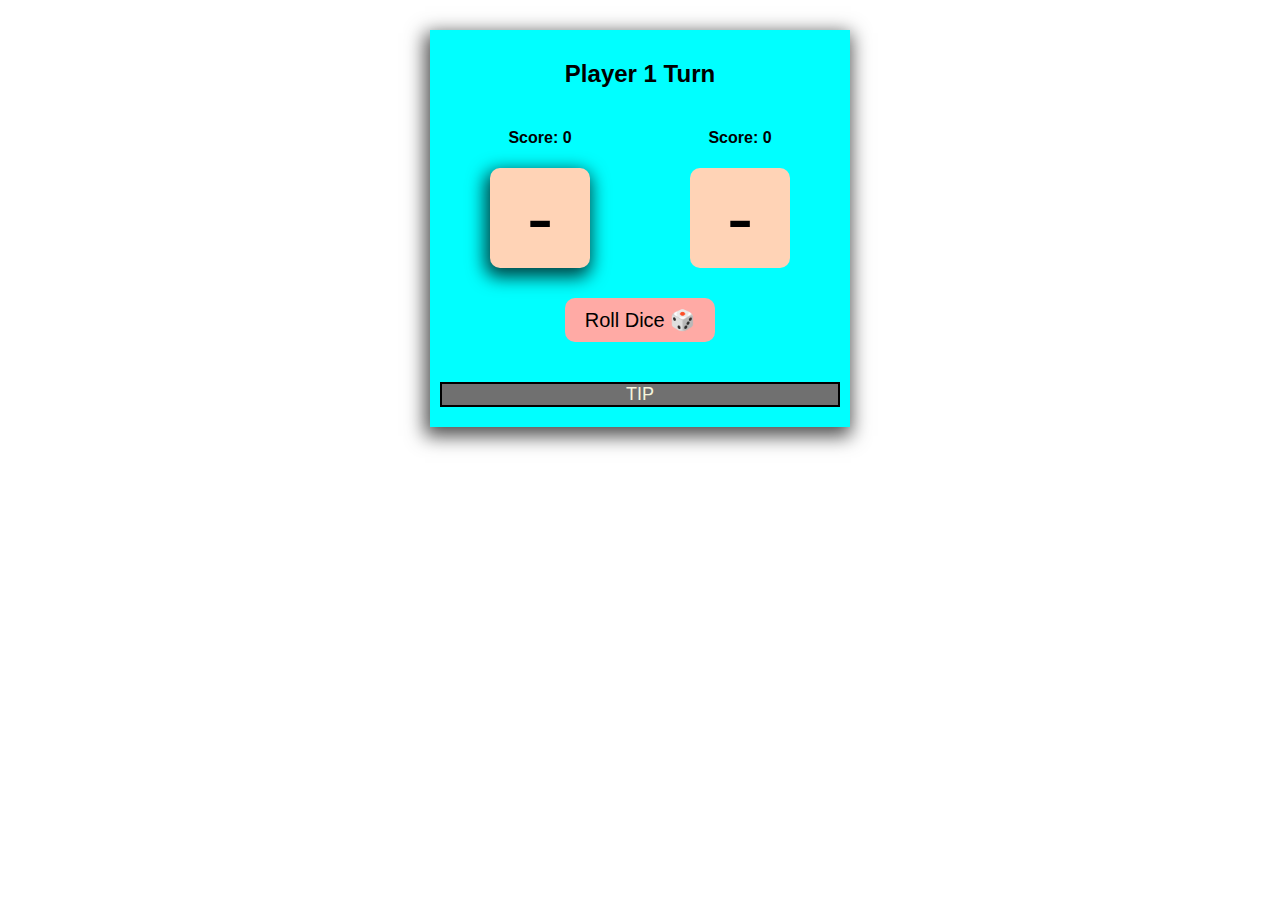
<file: index.html>
<!DOCTYPE html>
<html lang="en">
<head>
    <meta charset="UTF-8">
    <meta http-equiv="X-UA-Compatible" content="IE=edge">
    <meta name="viewport" content="width=device-width, initial-scale=1.0">
    <title>Dice Game</title>
    <link rel="stylesheet" href="style.css">
</head>
<body>
    <div class="container">
        <div>
            <h2 id="player-turn">Player 1 Turn</h2>
        </div>
        <div class="col">
            <div id="player1turn">
                <h4>Score:
                    <span id='Player1scoreboard'>0</span>
                </h4>
                <div id="player1dice" class="dice active">-</div>
                
            </div>
            <div>
                <h4>Score:
                    <span id="player2scoreboard">0</span>
                </h4>
                <div id="player2dice" class="dice">-</div>
                
            </div>
        </div>
        <button id="rollbtn" >Roll Dice 🎲</button> <br>
        <button id="resetbtn">Reset Game 🔁</button>
        <div id="tips">
            <a href="tips.html" class="tip">TIP</a>
        </div>
        
    </div>
    
    <script src="index.js"></script>
</body>
</html>
</file>
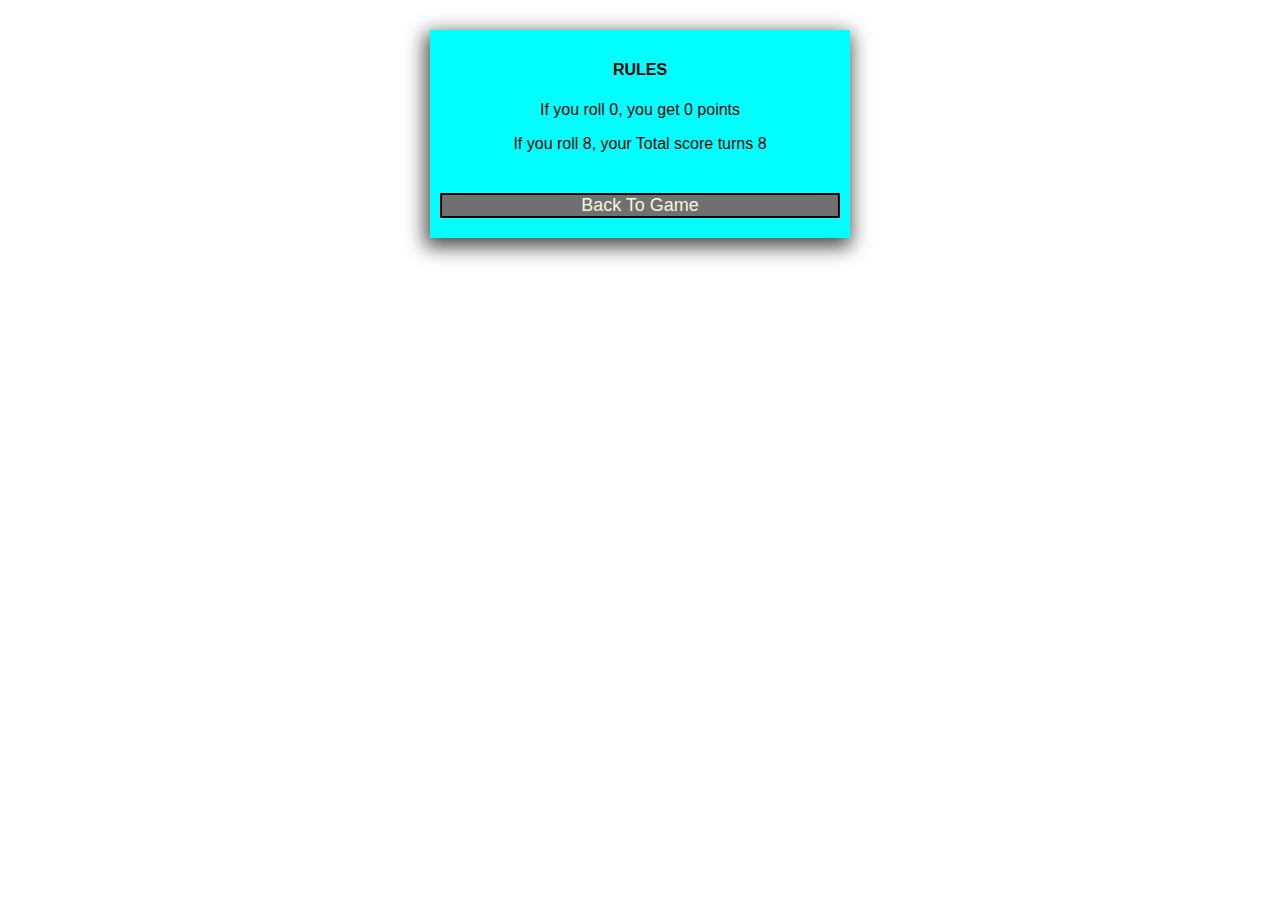
<file: tips.html>
<!DOCTYPE html>
<html lang="en">
<head>
    <meta charset="UTF-8">
    <meta http-equiv="X-UA-Compatible" content="IE=edge">
    <meta name="viewport" content="width=device-width, initial-scale=1.0">
    <title>Document</title>
    <link rel="stylesheet" href="style.css">
</head>
<body>
    <div class="container">
        <h4>RULES</h4>
        <p>If you roll 0, you get 0 points</p>
        <p>If you roll 8, your Total score turns 8</p>
        
        <div id="tips">
            <a href="index.html" class="tip">Back To Game</a>
        </div>
    </div>
</body>
</html>
</file>
<file: style.css>
body{
    margin: 0;
    padding: 0;
    font-family:  'Arial Narrow', Arial, sans-serif;
    
}
.container{
    width: 100%;
    max-width: 400px;
    background-color: aqua;
    padding: 10px;
    text-align: center;
    margin: 0 auto;
    margin-top: 30px;
    box-shadow: -2px 6px 18px 3px rgba(0, 0, 0, 0.7);
}
.col{
    display: flex;
    justify-content: space-around;
}
.dice {
  background-color: #ffd3b6;
  width: 100px;
  height: 100px;
  margin: 0 auto;
  font-size: 80px;
  display: flex;
  align-items: center;
  justify-content: center;
  border-radius: 10px;

}
button{
    background-color: azure;
    border: none;
    padding: 10px 20px;
    margin-top: 30px;
    font-size: 20px;
    cursor: pointer;
    border-radius: 10px;
    margin: 0 auto;

}
#rollbtn{
    background-color: #ffaaa5;
    margin-top: 30px;
}
#resetbtn{
    background-color: #ff8b94;
    display: none;
}

button:focus {
    outline: none;
}

.active {
    box-shadow: -2px 6px 18px 3px rgba(0,0,0,0.75);
}
.tip{
    text-decoration: none;
    color: beige;
    font-size: large;
}
#tips{
    margin: 40px 0 10px;
    border: 2px solid black;
    background-color: #707070;
}
.tip:hover{
    color: aqua;
    font-size: larger;
}
</file>
